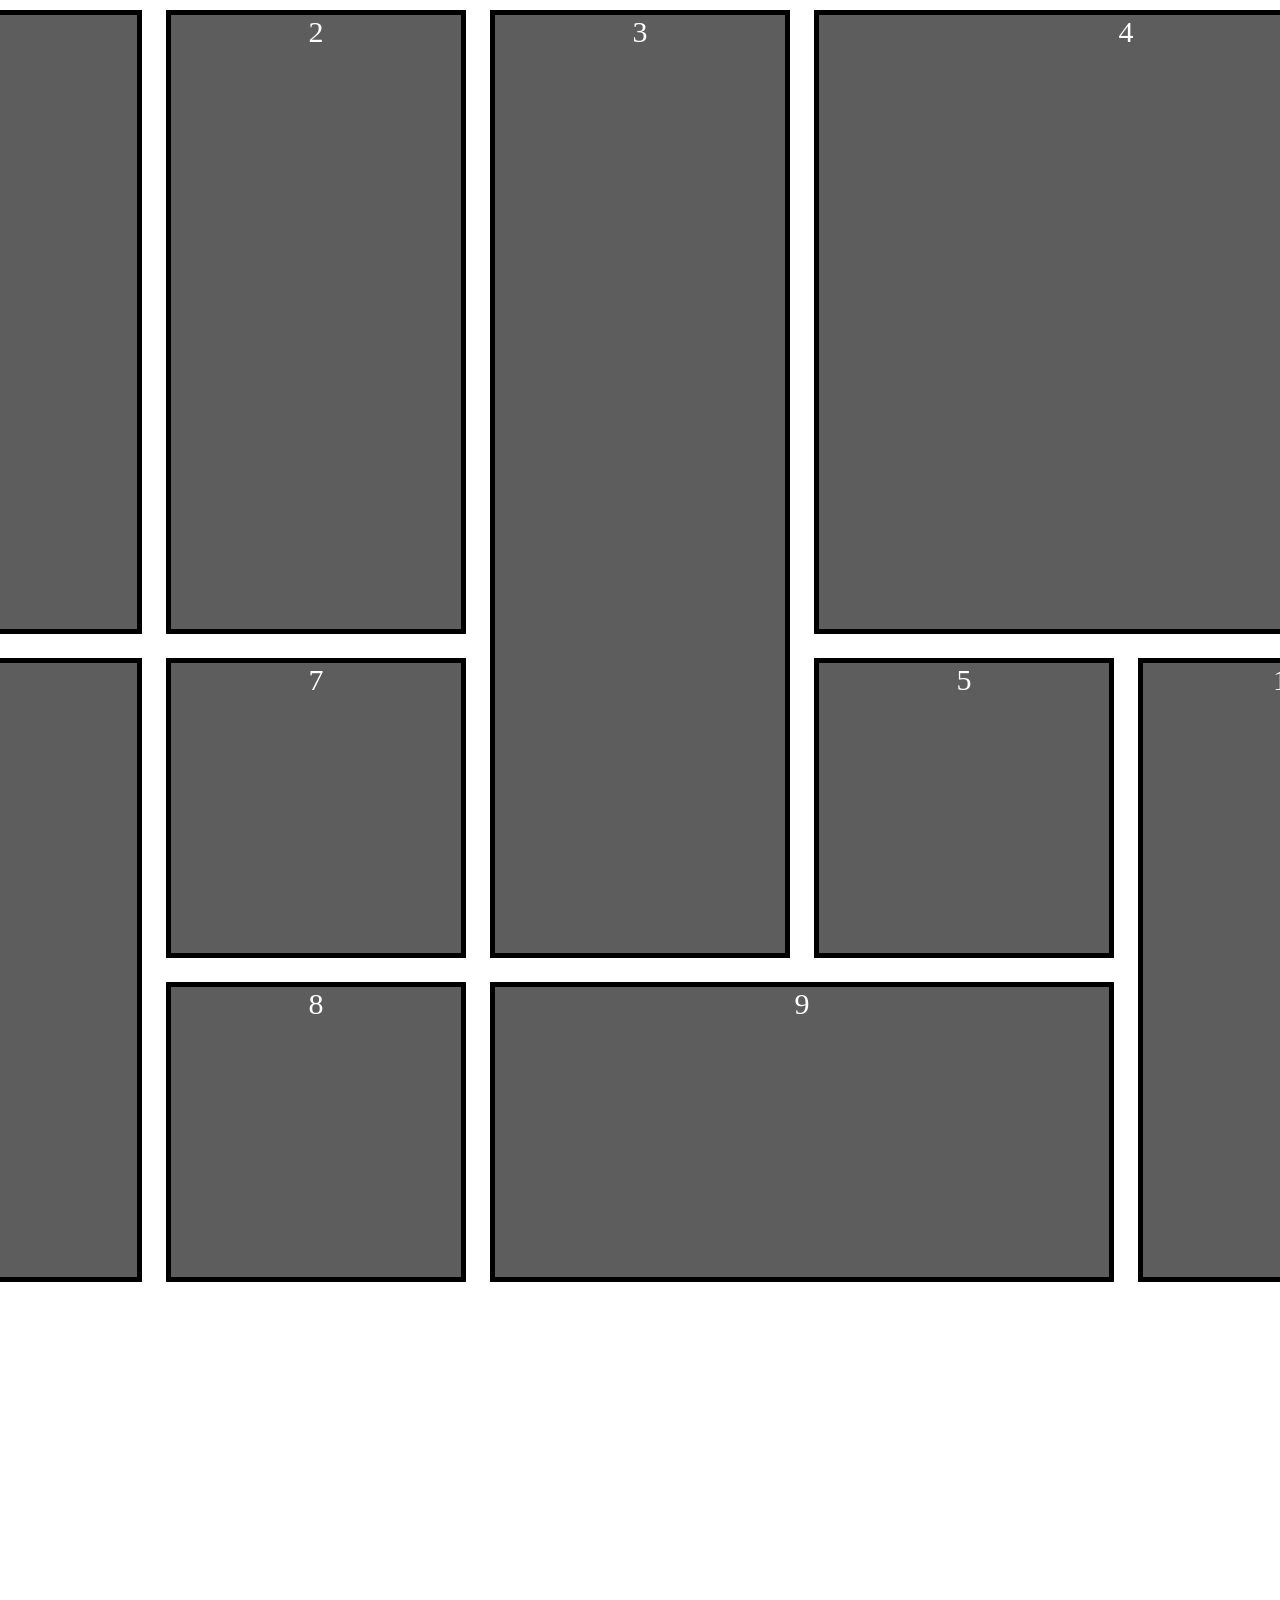
<file: index.html>
<!DOCTYPE html>
<html lang="en">
<head>
    <meta charset="UTF-8">
    <meta name="viewport" content="width=device-width, initial-scale=1.0">
    <title>Code Challenge 5</title>
    <link rel="stylesheet" href="style.css">
   
                
</head>
<body>
    
   <div class="grid_container">
        <div class="box" style="grid-area: box-1">1</div>
        <div class="box" style="grid-area: box-2">2</div>
        <div class="box" style="grid-area: box-3">3</div>
        <div class="box" style="grid-area: box-4">4</div>
        <div class="box" style="grid-area: box-5">5</div>
        <div class="box" style="grid-area: box-6">6</div>
        <div class="box" style="grid-area: box-7">7</div>
        <div class="box" style="grid-area: box-8">8</div>
        <div class="box" style="grid-area: box-9">9</div>
        <div class="box" style="grid-area: box-10">10</div>
     </div>   


</body>
</html>
</file>
<file: style.css>
*{
    margin:0;
    padding: 0;
    
}

body {
    display: flex;
    align-items: center;
    justify-content: center;    
}

.box{
    background-color: #5d5d5e;
    border: 5px solid black;
    color: #fff;
    text-align: center;
    font-size: 30px;
    
}
.grid_container{

    padding: 10px;
    display: grid;
    grid-template-columns: 300px 300px 300px 300px 300px;
     grid-template-rows: 300px 300px 300px 300px 300px;
     gap:1.5em;     
     grid-template-areas: "box-1 box-2 box-3 box-4 box-4"
                          "box-1 box-2 box-3 box-4 box-4"                          
                          "box-6 box-7 box-3 box-5 box-10"
                          "box-6 box-8 box-9 box-9 box-10";

    }
</file>
